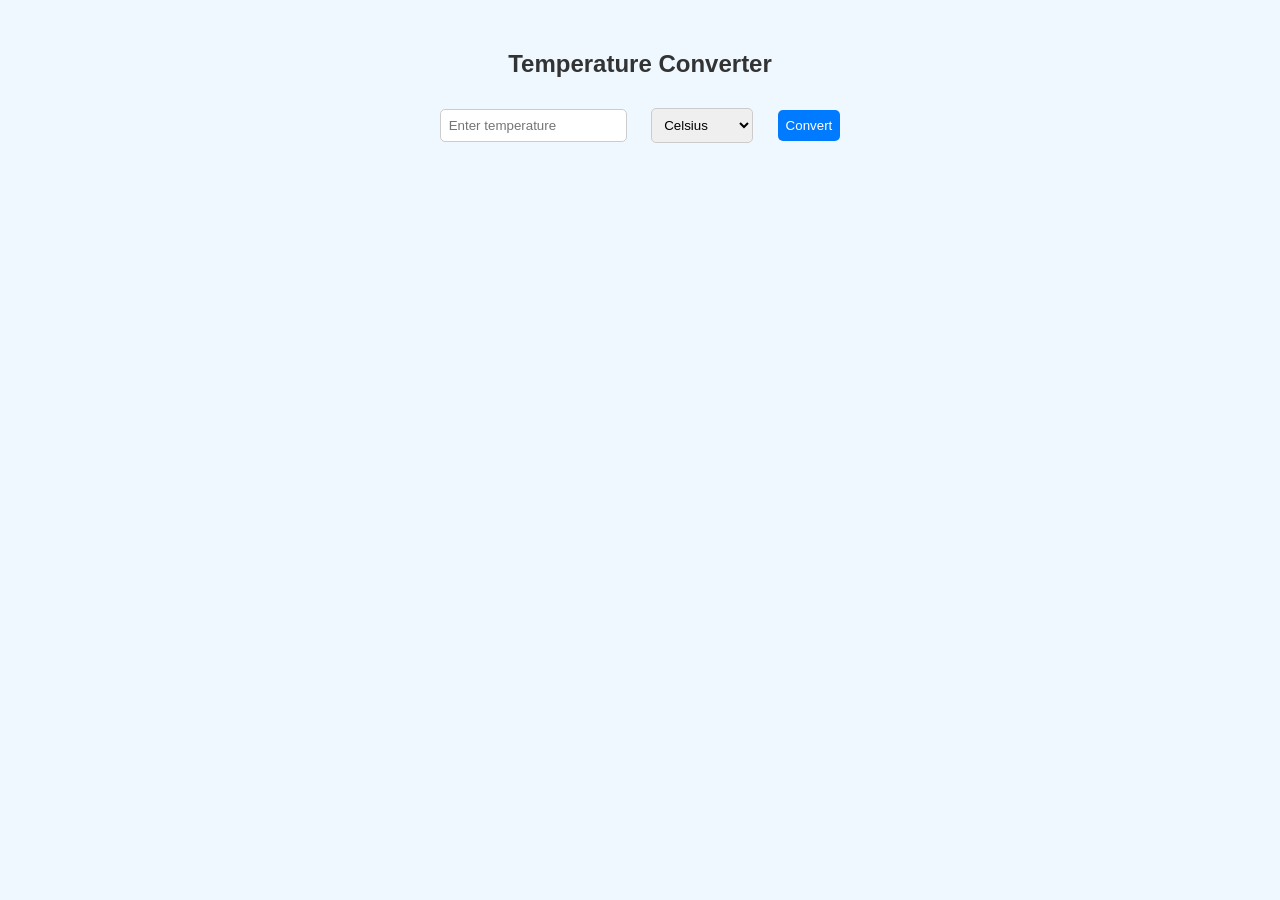
<file: Oasis infobyte internship/temperature converter/index.html>
<!DOCTYPE html>
<html lang="en">
<head>
    <meta charset="UTF-8">
    <meta name="viewport" content="width=device-width, initial-scale=1.0">
    <title>Temperature Converter</title>
    <link rel="stylesheet" href="styles.css">
</head>
<body>
    <h2>Temperature Converter</h2>
    <input type="number" id="temperature" placeholder="Enter temperature">
    <select id="unit">
        <option value="Celsius">Celsius</option>
        <option value="Fahrenheit">Fahrenheit</option>
        <option value="Kelvin">Kelvin</option>
    </select>
    <button onclick="convertTemperature()">Convert</button>
    <h3 id="result"></h3>

    <script src="script.js"></script>
</body>
</html>
</file>
<file: Oasis infobyte internship/temperature converter/styles.css>
body {
    font-family: Arial, sans-serif;
    text-align: center;
    margin-top: 50px;
    background-color: #f0f8ff; /* Light blue background */
}

input, select, button {
    margin: 10px;
    padding: 8px;
    border-radius: 5px;
    border: 1px solid #ccc;
}

button {
    background-color: #007BFF; /* Blue button */
    color: white;
    border: none;
    cursor: pointer;
}

button:hover {
    background-color: #0056b3; /* Darker blue on hover */
}

h2 {
    color: #333;
}

h3 {
    color: #d9534f; /* Red color for result display */
}
</file>
